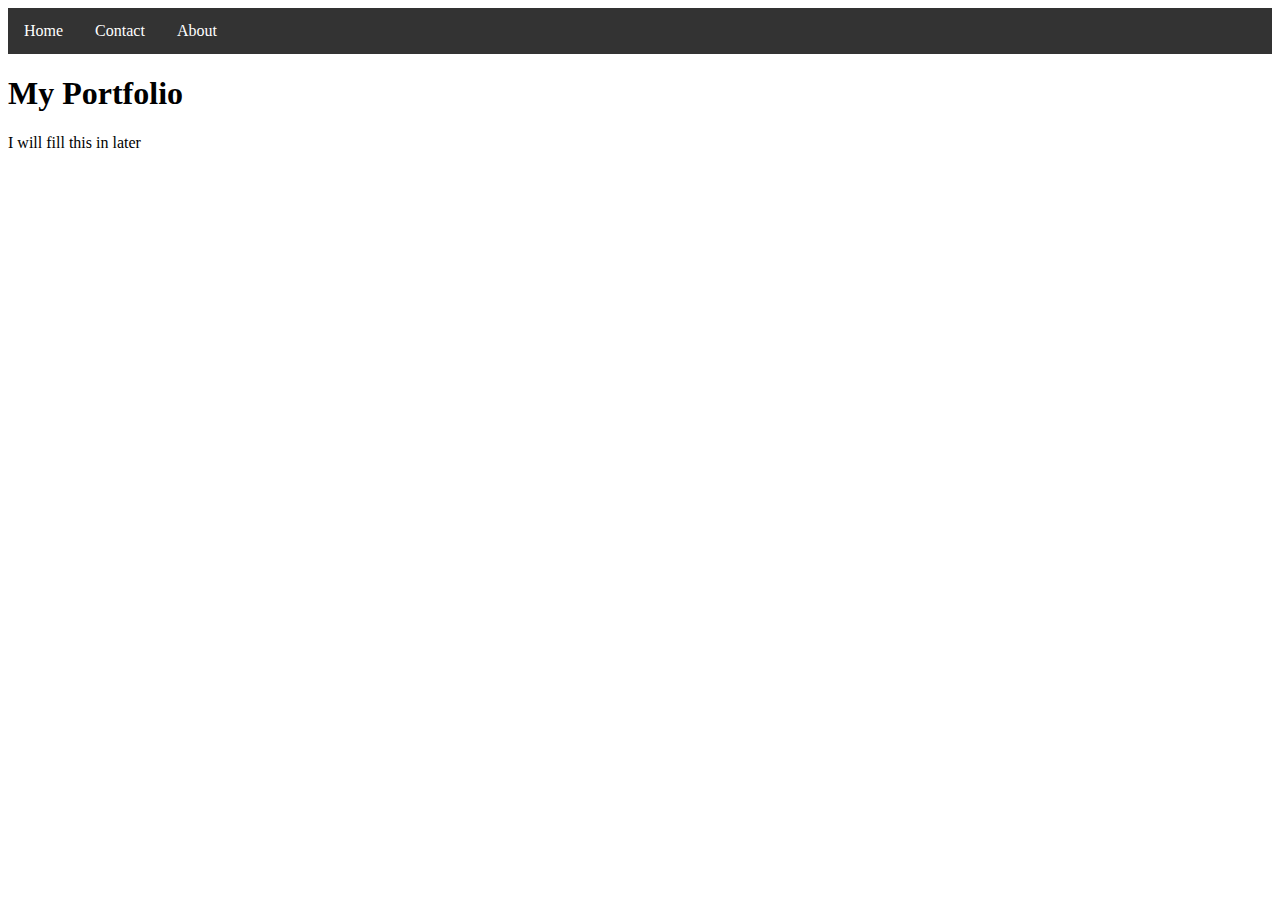
<file: index.html>
<html>
  <head>
    <title> Portfolio </title> 
    <link rel="stylesheet" href="style.css">
    
<meta name="viewport" content="width=device-width, initial-scale=1.0">

  </head>
  <body>
     <ul>
  <li><a href="index.html">Home</a></li>
  <li><a href="contact.html">Contact</a></li>
  <li><a href="aboutme.html">About</a></li>
</ul> 
    <h1> My Portfolio</h1>
    <p> I will fill this in later </p> 
    
  </body>
</html>
</file>
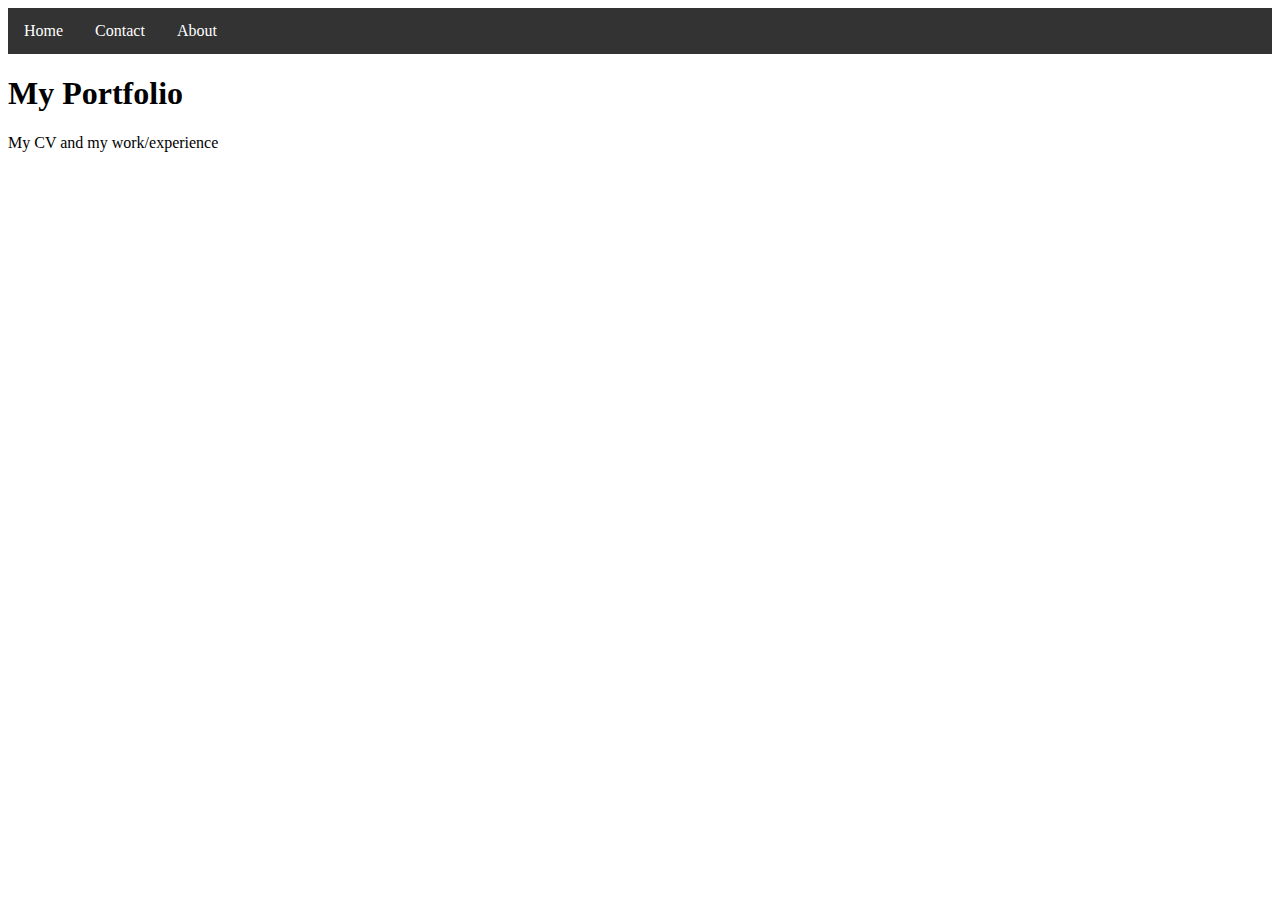
<file: aboutme.html>
<html>
  <head>
    <title> About Me </title> 
    <link rel="stylesheet" href="style.css">
    
  </head>
  <body>
     <ul>
  <li><a href="index.html">Home</a></li>
  <li><a href="contact.html">Contact</a></li>
  <li><a href="aboutme.html">About</a></li>
</ul> 
    <h1> My Portfolio</h1>
    <p> My CV and my work/experience </p> 
    
  </body>
</html>
</file>
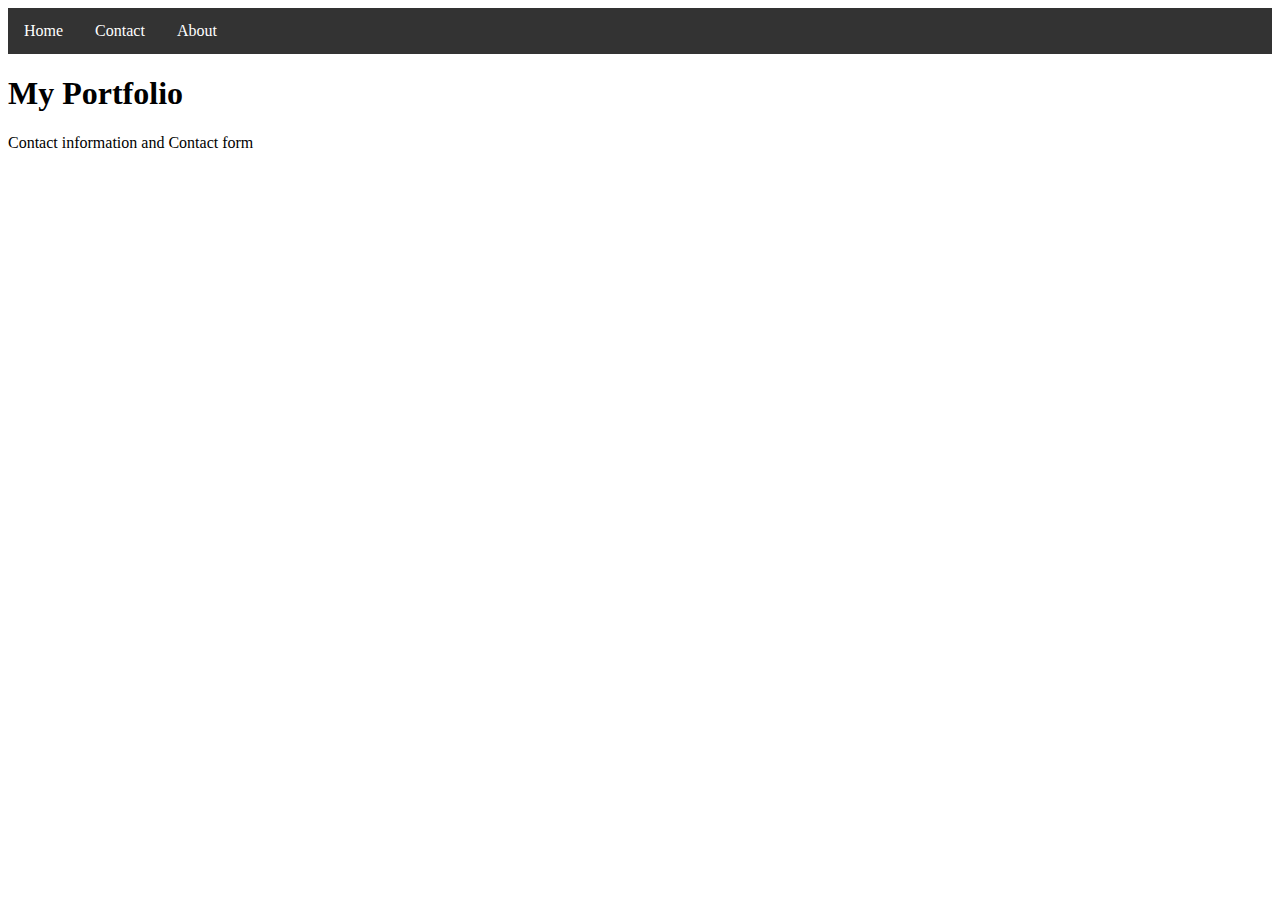
<file: contact.html>
<html>
  <head>
    <title> Portfolio </title> 
        <link rel="stylesheet" href="style.css">
    
  </head>
  <body>
    
         <ul>
  <li><a href="index.html">Home</a></li>
  <li><a href="contact.html">Contact</a></li>
  <li><a href="aboutme.html">About</a></li>
</ul> 
    
    <h1> My Portfolio</h1>
    <p> Contact information and Contact form  </p> 
    
  </body>
</html>
</file>
<file: style.css>
ul {
  list-style-type: none;
  margin: 0;
  padding: 0;
  overflow: hidden;
  background-color: #333;
}

li {
  float: left;
}

li a {
  display: block;
  color: white;
  text-align: center;
  padding: 14px 16px;
  text-decoration: none;
}

/* Change the link color to #111 (black) on hover */
li a:hover {
  background-color: #111;
}

.active {
  background-color: #04AA6D;
}
</file>
